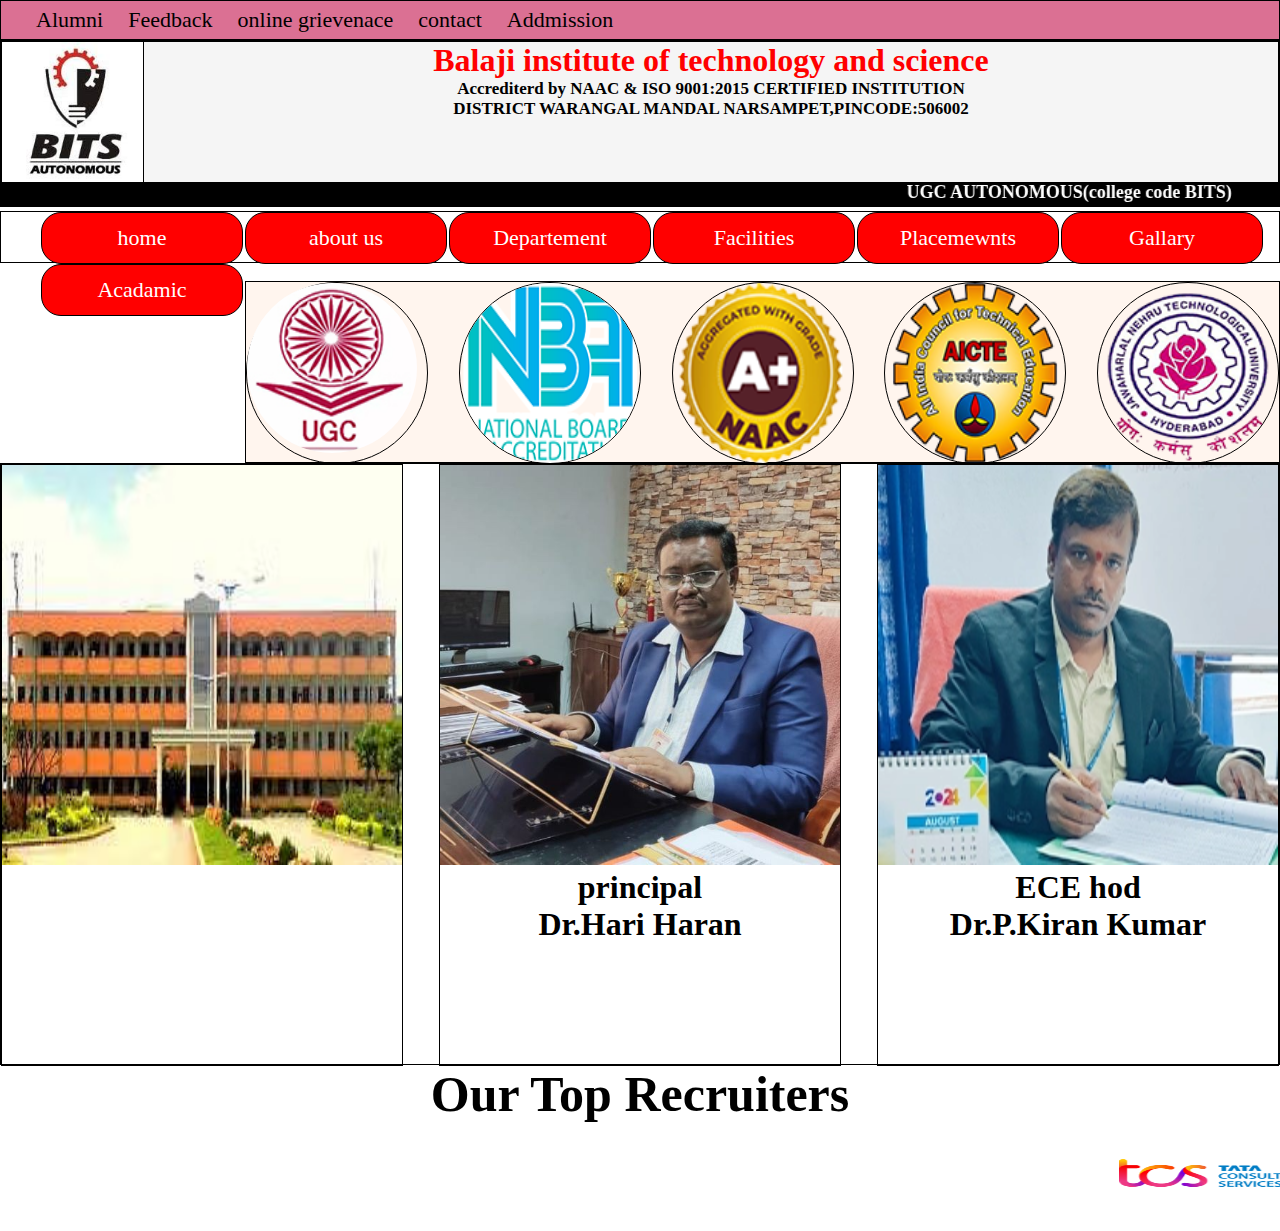
<file: index.html>
<!DOCTYPE html>
<html lang="en">
<head>
    <meta charset="UTF-8">
    <meta name="viewport" content="width=device-width, initial-scale=1.0">
    <title>Bits Website</title>
    <link rel="stylesheet" href="style.css">
</head>
<body>
  <div id="links">
    <a href="" id="text1">Alumni</a>
    <a href="" id="text2">Feedback</a>
    <a href="" id="text3">online grievenace</a>
    <a href="contact.html" id="text4">contact</a>
    <a href="" id="text4">Addmission</a>
  </div>

  <div class="out1">
    <div id="in1"><img src="Bitslogo.jpeg"  height="140px"></div>
    <div id="in2">
      <h1 id="clg">Balaji institute of technology and science</h1>
      <p id="txt1">Accrediterd by NAAC & ISO 9001:2015 CERTIFIED INSTITUTION</p>
      <P id="txt2">DISTRICT WARANGAL MANDAL NARSAMPET,PINCODE:506002</P>
    </div>
  </div> 
  <marquee behavior="alternate" direction="" id="ugc">UGC AUTONOMOUS(college code BITS)</marquee> 
  <div id="navbox">
    <ul>
      <li><a href="">home</a></li>
      <li><a href="">about us</a></li>
      <li><a href="">Departement</a></li>
      <li><a href="">Facilities</a>
      <ul>
        <li><a href="">bus</a></li>
        <li><a href="">canteen</a></li>
        <li><a href="">hostel</a></li>
        <li><a href="">library</a></li>
        <li><a href="">seminar hall</a></li>
      </ul>
      </li>
      <li><a href="">Placemewnts</a></li>
      <li><a href="">Gallary</a></li>
      <li><a href="">Acadamic</a></li>
    </ul>
  </div>
  <br>
  <div class="logos">
    <div id="lg1"> <img src="logo1.jpg" height="170px" width="170px" style="border-radius: 50%;" ></div>
    <div id="lg2"> <img src="logo2.png" height="180px" width="180px" style="border-radius: 50%;"></div>
    <div id="lg3"> <img src="logo3.png" height="180px" width="180px" alt="" style="border-radius: 50%;"></div>
    <div id="lg4"> <img src="logo4.png" height="180px" width="180px" alt="" style="border-radius: 50%;"></div>
    <div id="lg5"> <img src="logo5.png" height="180" width="180" style="border-radius: 50%;"></div>

  </div>

  <div class="obox">
    <div id="inbox1"></div>
    <div id="inbox2">
      <img src="principal.png" height="400px" width="400px" alt="">
      <h1>principal</h1>
      <h1>Dr.Hari Haran</h1>
    </div>
    <div id="inbox3">
      <img src="hod.webp" height="400px" width="400px">
      <h1>ECE hod</h1>
      <h1>Dr.P.Kiran Kumar</h1>
    </div>

 </div>
 <div id="top"></div>
<h1 style="font-size: 50px; text-align: center;">Our Top Recruiters</h1>
<marquee behavior="" direction="" scrollamount="20px">
    <img src="TATA.png" height="100px" width="200px" alt="">
    <img src="wipro.png" height="100px" width="200px" alt="">
    <img src="capgemini.webp" height="100px" width="200px" alt="">
    <img src="cognizants.png" height="100px" width="200px" alt="">
    <img src="cisco.png" height="100px" width="200px" alt="">
</marquee>
</body>
</html>
</file>
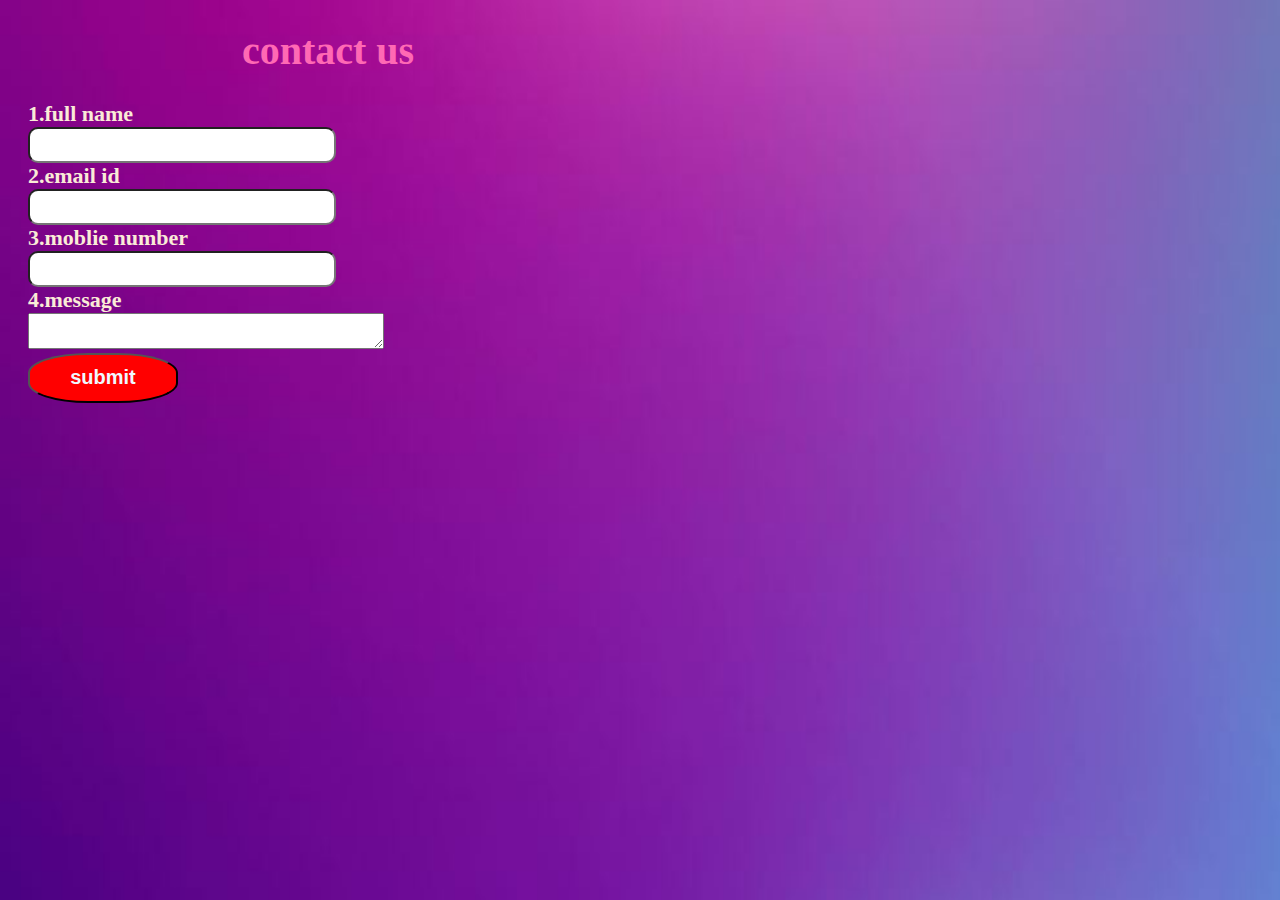
<file: contact.html>
<!DOCTYPE html>
<html lang="en">
<head>
    <meta charset="UTF-8">
    <meta name="viewport" content="width=device-width, initial-scale=1.0">
    <title>contactus</title>
    <link rel="stylesheet" href="contact.css">
</head>
<body>
    <form action="">
        <h1>contact us</h1>
        <label for="">1.full name</label><br>
        <input type="text"><br>
        <label for="">2.email id</label><br>
        <input type="email"><br>
        <label for="">3.moblie number</label><br>
        <input type="tel"><br>
        <label for="">4.message</label><br>
        <textarea name="" id=""></textarea><br>
        <button>submit</button>
    </form>
</body>
</html>
</file>
<file: style.css>
*{
    margin: 0px;
}
#links{
     border: solid 1px;
     height: 38px;
     background-color: palevioletred;
     line-height: 38px;
}
#text1,#text2,#text3,#text4{
    color: black;
    font-size: 22px;
    text-decoration: none;
    padding-right: 21px;
}
#text1{
    padding-left: 35px;
}
.out1{
    border: solid 1px;
    height: 140px;
    display: flex;
}
#in1,#in2{
    border: solid 1px;
    height: 140px;
}
#in1{
    width: 140px;
}
#in2{
    width: 1370px;
    text-align: center;
    background-color: whitesmoke;
}
#clg{
    font: 56px;
    color: red;
}
#txt1,#txt2{
    font-size: 17px;
    font-weight: bold;
    color: black;
}
#ugc{
    background-color: black;
    height: 25px;
    font-size: 18px;
    color: white;
    font-weight: bold;
}
#navbox{
    border: solid 1px;
    height: 50px;
}
ul li{
    border: solid 1px;
    height: 50px;
    width: 200px;
    float: left;
    background-color: red;
    text-align: center;
    line-height: 50px;
    border-radius: 20px;
    margin-right: 2px;
}
ul li a{
    color: white;
    font-size: 22px;
    text-decoration: none;

}
ul{
    list-style: none;
}
ul li ul li{
    display: none;
}
ul li:hover ul li{
    display: block;
    z-index: 1;
    position: relative;
}
.logos{
    border: solid 1px;
    height: 180px;
    display: flex;
    justify-content: space-between;
    background-color: seashell;
}
#lg1,#lg2,#lg3,#lg4,#lg5{
    border: solid 1px;
    height: 180px;
    width: 180px;
    border-radius: 150px;
}
.obox{
    border: solid 1px;
    height: 600px;
    display: flex;
    justify-content: space-between;
}
#inbox1,#inbox2,#inbox3{
    border: solid 1px;
    height: 600px;
}
#inbox1{
    width: 400px;
    background-image: url(pg1.avif);
    background-repeat: no-repeat;
    background-size: 400px 400px;
    animation-name: imgchange;
    animation-duration: 10s;
    animation-iteration-count: infinite;
}
@keyframes imgchange{
    0%{
        background-image: url(pg2.jpeg);
    }
    10%{
        background-image: url(pg3.jpeg);
    }
    20%{
        background-image: url(pg4.jpeg);
    }
    30%{
        background-image: url(pg6.jpeg);
    }
    40%{
        background-image: url(pg6.jpeg);
    }

}
#inbox2,#inbox3{
    width: 400px;
    text-align: center;

}
</file>
<file: contact.css>
body{
    background-image: url(backgrounds.jpg);
    background-repeat: no-repeat;
    background-size: 1550px 1550px;
}
form{
    border: solid 1px rgb(255, 255, 255 hidden);
    width: 600px;
    padding-left: 10px;
    margin-left: 10px;
}
h1{
    color: hotpink;
    font-size: 40px;
    text-align: center;
    font-weight: bold;
}
label{
    color: antiquewhite;
    font-size: 22px;
    font-weight: bold;
}
input{
    height: 30px;
    width: 300px;
    border-radius: 10px;
}
textarea{
    width: 350px;
}
button{
    height: 50px;
    width: 150px;
    background-color: red;
    font-size: 20px;
    color: aliceblue;
    font-weight: bold;
    border-radius: 40%;
}
button:hover{
    background-color: darkred;
}
</file>
